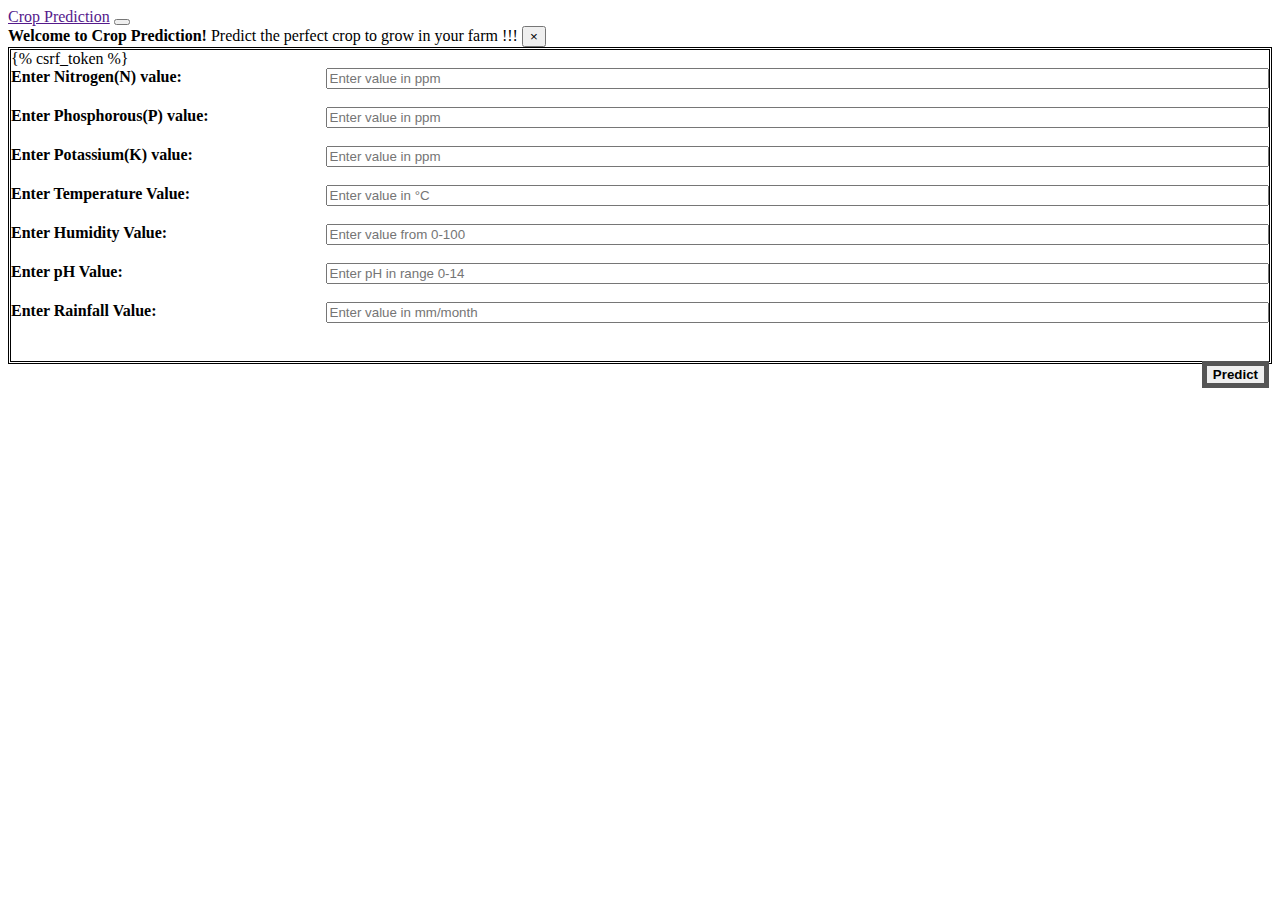
<file: app/templates/app/index.html>
<!doctype html>
<html lang="en">
  <head>
    <!-- Required meta tags -->
    <meta charset="utf-8">
    <meta name="viewport" content="width=device-width, initial-scale=1, shrink-to-fit=no">
    <style>

    div.container{border-style: double;
    background-image: url("https://thumbs.dreamstime.com/b/rice-farm-blur-background-drop-bamboo-hut-rice-farm-blur-background-drop-water-rain-bamboo-hut-easy-life-123117043.jpg");
    background-size: cover;
  }
    

    div.friend2field{
      font-weight: bold;
      display: grid;
      grid-template-columns: 1fr 3fr;
    }
    body {
      background-image: url('https://st.depositphotos.com/1033604/2008/i/450/depositphotos_20087015-stock-photo-sunlit-young-corn-plants.jpg');
      background-size: cover;
  
    }

    .btn{
      float:right;
      font-weight: bold;
      border: 5px solid #555555;



    }


    </style>
    <!-- Bootstrap CSS -->
    <link rel="stylesheet" href="https://stackpath.bootstrapcdn.com/bootstrap/4.2.1/css/bootstrap.min.css" integrity="sha384-GJzZqFGwb1QTTN6wy59ffF1BuGJpLSa9DkKMp0DgiMDm4iYMj70gZWKYbI706tWS" crossorigin="anonymous">

    <title>Crop Prediction</title>
  </head>
  <body>
<nav class="navbar navbar-expand-lg navbar-dark bg-dark">
  <a class="navbar-brand" href="">Crop Prediction</a>
  <button class="navbar-toggler" type="button" data-toggle="collapse" data-target="#navbarNavDropdown" aria-controls="navbarNavDropdown" aria-expanded="false" aria-label="Toggle navigation">
    <span class="navbar-toggler-icon"></span>
  </button>

</nav>


<div class="alert alert-success alert-dismissible fade show" role="alert">
  <strong>Welcome to Crop Prediction!</strong> Predict the perfect crop to grow in your farm !!!
  <button type="button" class="close" data-dismiss="alert" aria-label="Close">
    <span aria-hidden="true">×</span>
  </button>
</div>


<div class="container">

  <form action='/analyze' method='post'> {% csrf_token %}

    <div class="friend2field">
      <label for="url">Enter Nitrogen(N) value:</label>
      <input  name="nitrogen" type="number" placeholder="Enter value in ppm" step="1" min="0" onchange="this.value = parseInt(this.value);" required>
    </div>
    <br>
  
    <div class="friend2field">
      <label for="url">Enter Phosphorous(P) value:</label>
      <input name="phosphorous" type="number" placeholder="Enter value in ppm" step="1" min="0" onchange="this.value = parseInt(this.value);" required>
    </div>
    <br>
  
    <div class="friend2field">
      <label for="url">Enter Potassium(K) value:</label>
      <input name="potassium" type="number" placeholder="Enter value in ppm" step="1" min="0" onchange="this.value = parseInt(this.value);" required>
    </div>
    <br>

    <div class="friend2field">
      <label for="url">Enter Temperature Value:</label>
      <input name="temperature" type="number" placeholder="Enter value in °C" step="0.01" min="0"  required>
    </div>
    <br>
  
    <div class="friend2field">
      <label for="url">Enter Humidity Value:</label>
      <input name="humidity" type="number" placeholder="Enter value from 0-100" step="0.01" min="0" max="100" required>
    </div>
    <br>
  
    <div class="friend2field">
      <label for="url">Enter pH Value:</label>
      <input name="ph" type="number" placeholder="Enter pH in range 0-14"  step="0.01" min="0" max="14" required>
    </div>
    <br>
  
    <div class="friend2field">
      <label for="url">Enter Rainfall Value:</label>
      <input name="rainfall" type="number" placeholder="Enter value in mm/month" step="0.01" min="0" required>
    </div>
    <br>
    <div class="col-lg-6 text-center" style="margin-top: 20px;">
      <button type="submit" class="btn btn-dark mt-50">Predict</button>
    </div>  



    </form>
</div>



    <!-- Optional JavaScript -->
    <!-- jQuery first, then Popper.js, then Bootstrap JS -->
    <script src="https://code.jquery.com/jquery-3.3.1.slim.min.js" integrity="sha384-q8i/X+965DzO0rT7abK41JStQIAqVgRVzpbzo5smXKp4YfRvH+8abtTE1Pi6jizo" crossorigin="anonymous"></script>
    <script src="https://cdnjs.cloudflare.com/ajax/libs/popper.js/1.14.6/umd/popper.min.js" integrity="sha384-wHAiFfRlMFy6i5SRaxvfOCifBUQy1xHdJ/yoi7FRNXMRBu5WHdZYu1hA6ZOblgut" crossorigin="anonymous"></script>
    <script src="https://stackpath.bootstrapcdn.com/bootstrap/4.2.1/js/bootstrap.min.js" integrity="sha384-B0UglyR+jN6CkvvICOB2joaf5I4l3gm9GU6Hc1og6Ls7i6U/mkkaduKaBhlAXv9k" crossorigin="anonymous"></script>
  </body>
</html>
</file>
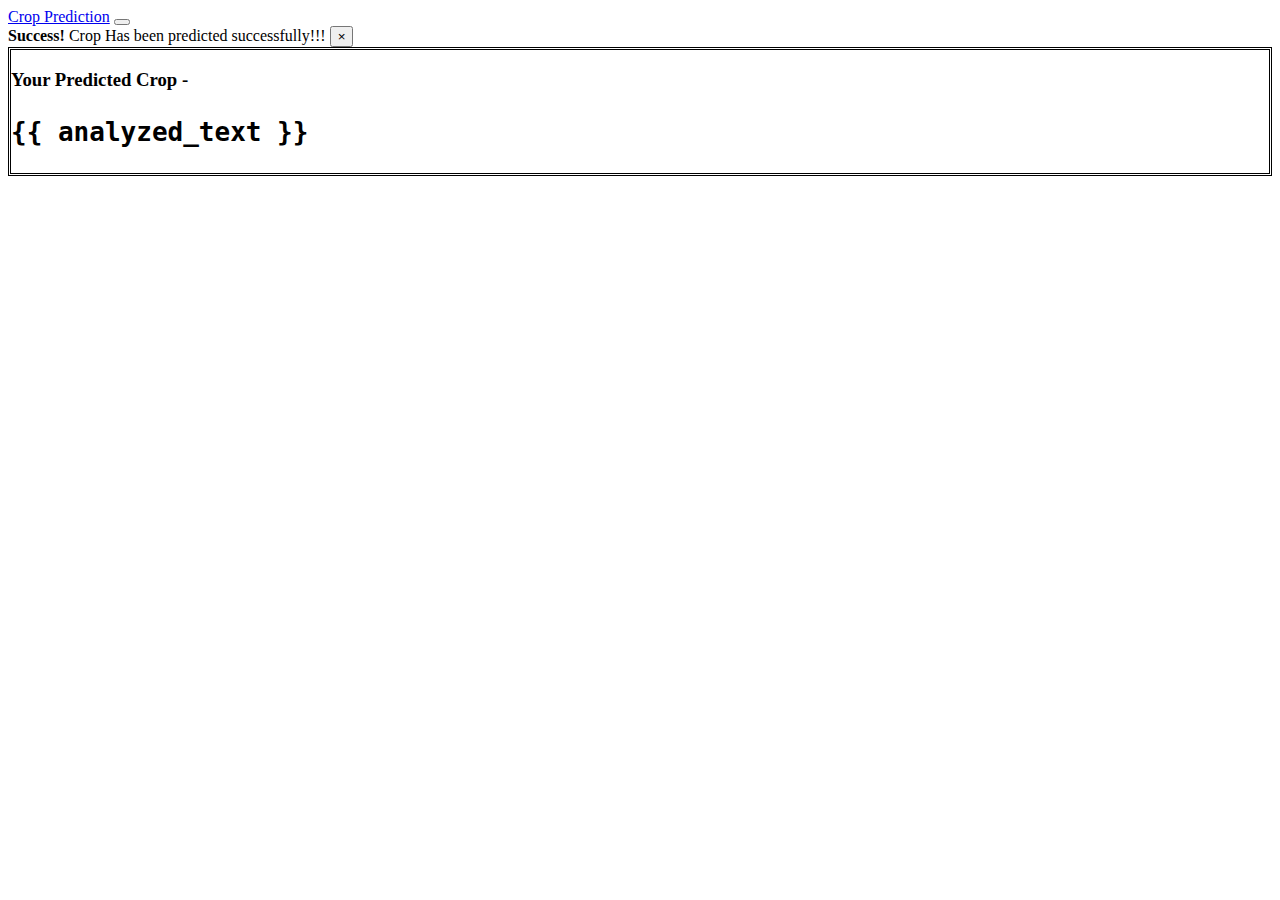
<file: app/templates/app/analyze.html>
<!doctype html>
<html lang="en">
  <head>
    
    <!-- Required meta tags -->
    <meta charset="utf-8">
    <meta name="viewport" content="width=device-width, initial-scale=1, shrink-to-fit=no">
    <style>

      div.container{border-style: double;
      background-image: url("https://image.shutterstock.com/image-photo/abstract-blur-green-color-backgroundblurred-260nw-749692990.jpg");}
  
      div.friend2field{
        font-weight: bold;
        display: grid;
        grid-template-columns: 1fr 3fr;
      }
      body {
        background-image: url('https://res.cloudinary.com/dtpgi0zck/image/upload/s--KuHP6sEY--/c_fill,h_580,w_860/v1/EducationHub/photos/crops-growing-in-thailand.jpg' );
        background-size: cover;
        
        
      }
  
      .btn{
        float:right;
        font-weight: bold;
        border: 5px solid #555555;
  
  
  
      }
  
  
      </style>
    <!-- Bootstrap CSS -->
    <link rel="stylesheet" href="https://stackpath.bootstrapcdn.com/bootstrap/4.2.1/css/bootstrap.min.css" integrity="sha384-GJzZqFGwb1QTTN6wy59ffF1BuGJpLSa9DkKMp0DgiMDm4iYMj70gZWKYbI706tWS" crossorigin="anonymous">

    <title>Crop Prediction</title>
  </head>
  <body>
<nav class="navbar navbar-expand-lg navbar-dark bg-dark">
  <a class="navbar-brand" href="/">Crop Prediction</a>
  <button class="navbar-toggler" type="button" data-toggle="collapse" data-target="#navbarNavDropdown" aria-controls="navbarNavDropdown" aria-expanded="false" aria-label="Toggle navigation">
    <span class="navbar-toggler-icon"></span>
  </button>
 
</nav>


<div class="alert alert-success alert-dismissible fade show" role="alert">
  <strong>Success!</strong> Crop Has been predicted successfully!!!
  <button type="button" class="close" data-dismiss="alert" aria-label="Close">
    <span aria-hidden="true">×</span>
  </button>
</div>


<div class="container">

  <h3>Your Predicted Crop -  </h3>
  <h1>
    <pre>{{ analyzed_text }}</pre>
  </h1>
</div>


    <!-- Optional JavaScript -->
    <!-- jQuery first, then Popper.js, then Bootstrap JS -->
    <script src="https://code.jquery.com/jquery-3.3.1.slim.min.js" integrity="sha384-q8i/X+965DzO0rT7abK41JStQIAqVgRVzpbzo5smXKp4YfRvH+8abtTE1Pi6jizo" crossorigin="anonymous"></script>
    <script src="https://cdnjs.cloudflare.com/ajax/libs/popper.js/1.14.6/umd/popper.min.js" integrity="sha384-wHAiFfRlMFy6i5SRaxvfOCifBUQy1xHdJ/yoi7FRNXMRBu5WHdZYu1hA6ZOblgut" crossorigin="anonymous"></script>
    <script src="https://stackpath.bootstrapcdn.com/bootstrap/4.2.1/js/bootstrap.min.js" integrity="sha384-B0UglyR+jN6CkvvICOB2joaf5I4l3gm9GU6Hc1og6Ls7i6U/mkkaduKaBhlAXv9k" crossorigin="anonymous"></script>
  </body>
</html>
</file>
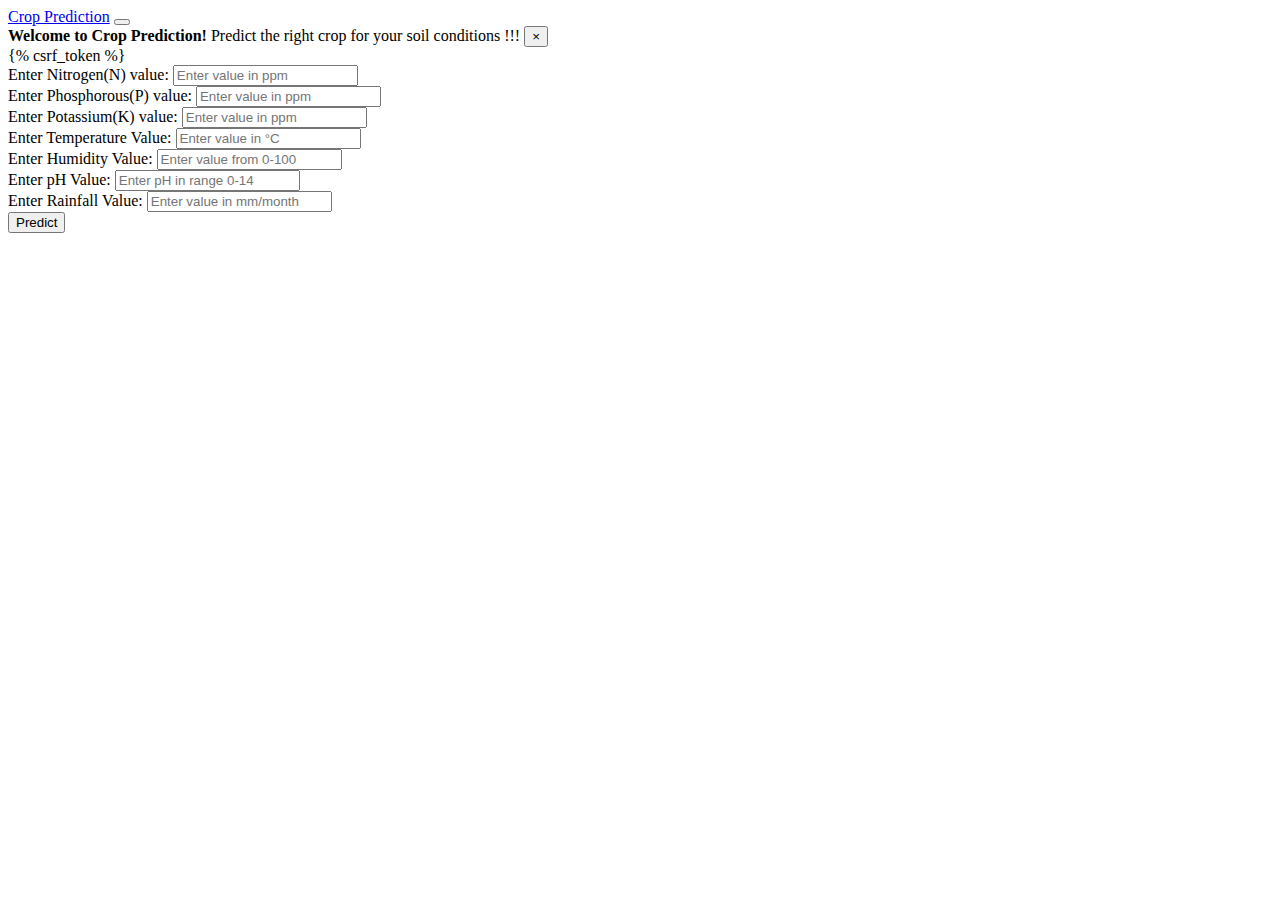
<file: app/templates/app/index2.html>
<!doctype html>
<html lang="en">
  <head>
    <!-- Required meta tags -->
    <meta charset="utf-8">
    <meta name="viewport" content="width=device-width, initial-scale=1, shrink-to-fit=no">

    <!-- Bootstrap CSS -->
    <link rel="stylesheet" href="https://stackpath.bootstrapcdn.com/bootstrap/4.2.1/css/bootstrap.min.css" integrity="sha384-GJzZqFGwb1QTTN6wy59ffF1BuGJpLSa9DkKMp0DgiMDm4iYMj70gZWKYbI706tWS" crossorigin="anonymous">

    <title>Crop Prediction</title>
  </head>
  <body>
<nav class="navbar navbar-expand-lg navbar-dark bg-dark">
  <a class="navbar-brand" href="#">Crop Prediction</a>
  <button class="navbar-toggler" type="button" data-toggle="collapse" data-target="#navbarNavDropdown" aria-controls="navbarNavDropdown" aria-expanded="false" aria-label="Toggle navigation">
    <span class="navbar-toggler-icon"></span>
  </button>
   
</nav>


<div class="alert alert-success alert-dismissible fade show" role="alert">
  <strong>Welcome to Crop Prediction!</strong> Predict the right crop for your soil conditions !!!
  <button type="button" class="close" data-dismiss="alert" aria-label="Close">
    <span aria-hidden="true">×</span>
  </button>
</div>


<div class="container">

  <form action='/analyze' method='post'> {% csrf_token %}

  <div class="friend2field">
    <label for="url">Enter Nitrogen(N) value:</label>
    <input  name="nitrogen" type="number" placeholder="Enter value in ppm" step="1" onchange="this.value = parseInt(this.value);" required>
  </div>

  <div class="friend2field">
    <label for="url">Enter Phosphorous(P) value:</label>
    <input name="phosphorous" type="number" placeholder="Enter value in ppm" step="1" onchange="this.value = parseInt(this.value);" required>
  </div>


  <div class="friend2field">
    <label for="url">Enter Potassium(K) value:</label>
    <input name="potassium" type="number" placeholder="Enter value in ppm" step="1" onchange="this.value = parseInt(this.value);" required>
  </div>

  <div class="friend2field">
    <label for="url">Enter Temperature Value:</label>
    <input name="temperature" type="number" placeholder="Enter value in °C" step="0.01"  required>
  </div>

  <div class="friend2field">
    <label for="url">Enter Humidity Value:</label>
    <input name="humidity" type="number" placeholder="Enter value from 0-100" step="0.01" required>
  </div>

  <div class="friend2field">
    <label for="url">Enter pH Value:</label>
    <input name="ph" type="number" placeholder="Enter pH in range 0-14"  step="0.01" required>
  </div>

  <div class="friend2field">
    <label for="url">Enter Rainfall Value:</label>
    <input name="rainfall" type="number" placeholder="Enter value in mm/month" step="0.01" required>
  </div>



<button type="submit" class="btn btn-dark mt-2">Predict</button>
    </form>
</div>


    <!-- Optional JavaScript -->
    <!-- jQuery first, then Popper.js, then Bootstrap JS -->
    <script src="https://code.jquery.com/jquery-3.3.1.slim.min.js" integrity="sha384-q8i/X+965DzO0rT7abK41JStQIAqVgRVzpbzo5smXKp4YfRvH+8abtTE1Pi6jizo" crossorigin="anonymous"></script>
    <script src="https://cdnjs.cloudflare.com/ajax/libs/popper.js/1.14.6/umd/popper.min.js" integrity="sha384-wHAiFfRlMFy6i5SRaxvfOCifBUQy1xHdJ/yoi7FRNXMRBu5WHdZYu1hA6ZOblgut" crossorigin="anonymous"></script>
    <script src="https://stackpath.bootstrapcdn.com/bootstrap/4.2.1/js/bootstrap.min.js" integrity="sha384-B0UglyR+jN6CkvvICOB2joaf5I4l3gm9GU6Hc1og6Ls7i6U/mkkaduKaBhlAXv9k" crossorigin="anonymous"></script>
  </body>
</html>
</file>
